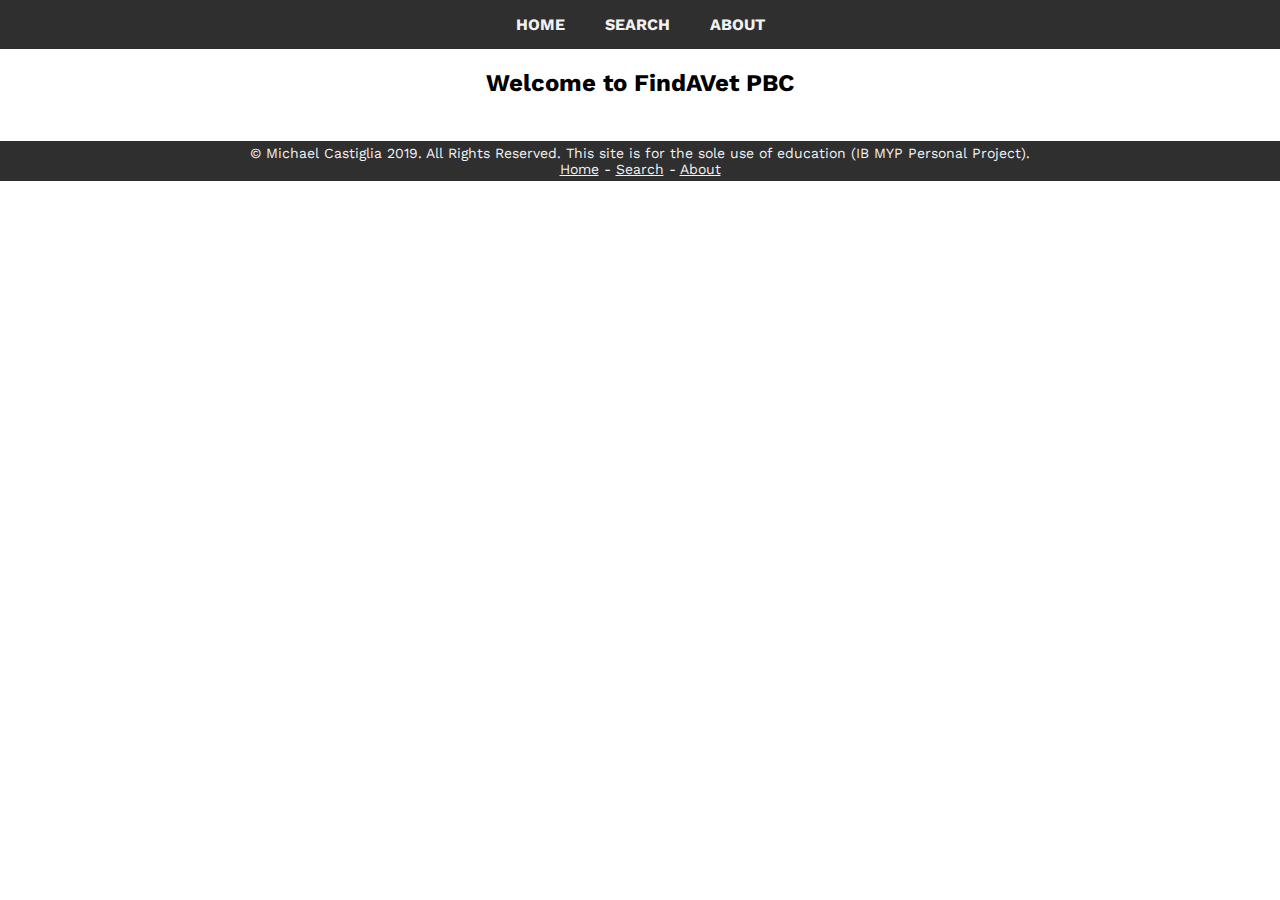
<file: index.html>
<!DOCTYPE html>
<html>
    <head>
        <title>Home | FindAVet PBC</title>
        <!--Sets Meta Tags for SEO (later)-->
        <meta charset="UTF-8">
        <meta name="description" content="FindAVet PBC">
        <meta name="keywords" content="Vet, Find, Palm Beach, County, Palm Beach County, Find a Vet, Find a Vet Palm Beach County, Find a Vet PBC, PBC">
        <meta name="author" content="Michael Castiglia">
        <!--Makes it look good on all devices (everything scales to the width of the screen-->
        <meta name="viewport" content="width=device-width, initial-scale=1.0">
        <!--Sets Stylesheet-->
        <link rel="stylesheet" type="text/css" href="css/main.css">
    </head>
    <body>
        <header>
            <div class="menu"> <!--Makes it easily styleable-->
                <!--Also clickable, can discard checkbox and make menu with this-->
                <label for="menu">
                    <!--For the buttons-->
                    <span></span>
                    <span></span>
                    <span></span>
                </label>
            </div>
            <input type="checkbox" id="menu"> <!--Hamburger menu button for mobile (used only for css)-->
            <nav>
                <!--Actual Links for Navigation-->
                <a href="#">Home</a> <!--Makes Navigation Faster to Same Page-->
                <a href="search.html">Search</a>
                <a href="about.html">About</a>
            </nav>
        </header>
        <article>
            <h2>Welcome to FindAVet PBC</h2> <!--Welcome header tag-->
        </article>
        <footer>
            <p class="footerp">
                © Michael Castiglia 2019. All Rights Reserved. This site is for the sole use of education (IB MYP Personal Project). <!--Copyright Information-->
            </br>
                <a href="#">Home</a> - <a href="search.html">Search</a> - <a href="about.html">About</a> <!--Links for Footer (In Case Something Breaks in Header)-->
                <!--Makes Navigation Faster to Same Page-->
            </p>
        </footer>
    </body>
</html>
</file>
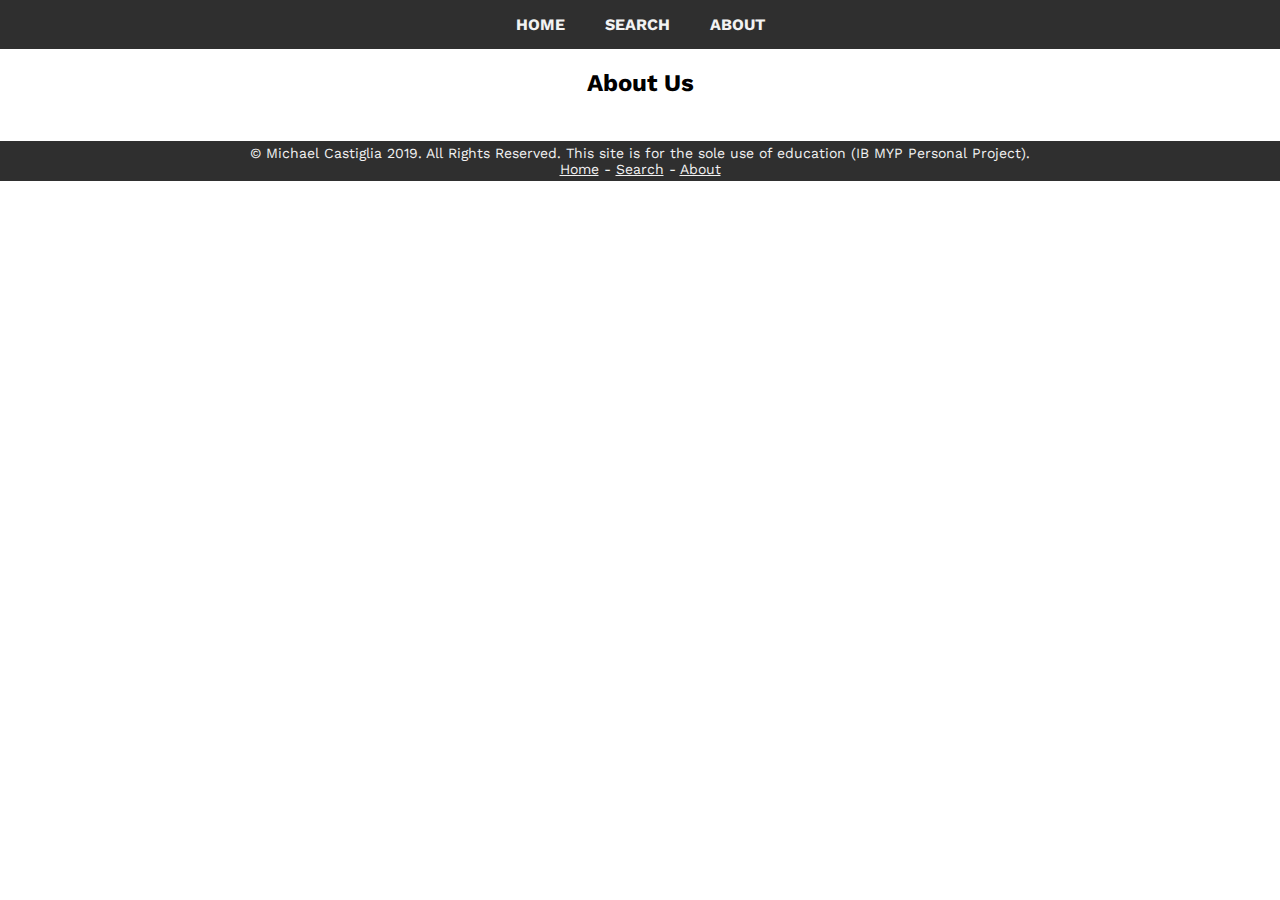
<file: about.html>
<!DOCTYPE html>
<html>
    <head>
        <title>About | FindAVet PBC</title>
        <!--Sets Meta Tags for SEO (later)-->
        <meta charset="UTF-8">
        <meta name="description" content="FindAVet PBC">
        <meta name="keywords" content="Vet, Find, Palm Beach, County, Palm Beach County, Find a Vet, Find a Vet Palm Beach County, Find a Vet PBC, PBC">
        <meta name="author" content="Michael Castiglia">
        <!--Makes it look good on all devices (everything scales to the width of the screen-->
        <meta name="viewport" content="width=device-width, initial-scale=1.0">
        <!--Sets Stylesheet-->
        <link rel="stylesheet" type="text/css" href="css/main.css">
    </head>
    <body>
        <header>
            <div class="menu"> <!--Makes it easily styleable-->
                <!--Also clickable, can discard checkbox and make menu with this-->
                <label for="menu">
                    <!--For the buttons-->
                    <span></span>
                    <span></span>
                    <span></span>
                </label>
            </div>
            <input type="checkbox" id="menu"> <!--Hamburger menu button for mobile (used only for css)-->
            <nav>
                <!--Actual Links for Navigation-->
                <a href="index.html">Home</a>
                <a href="search.html">Search</a>
                <a href="#">About</a> <!--Makes Navigation Faster to Same Page-->
            </nav>
        </header>
        <article>
            <h2>About Us</h2> <!--About Us Tag (Main Tag)-->
        </article>
        <footer>
            <p class="footerp">
                © Michael Castiglia 2019. All Rights Reserved. This site is for the sole use of education (IB MYP Personal Project). <!--Copyright Information-->
            </br>
                <a href="index.html">Home</a> - <a href="search.html">Search</a> - <a href="#">About</a> <!--Links for Footer (In Case Something Breaks in Header)-->
                                                                                <!--Makes Navigation Faster to Same Page-->
            </p>
        </footer>
    </body>
</html>
</file>
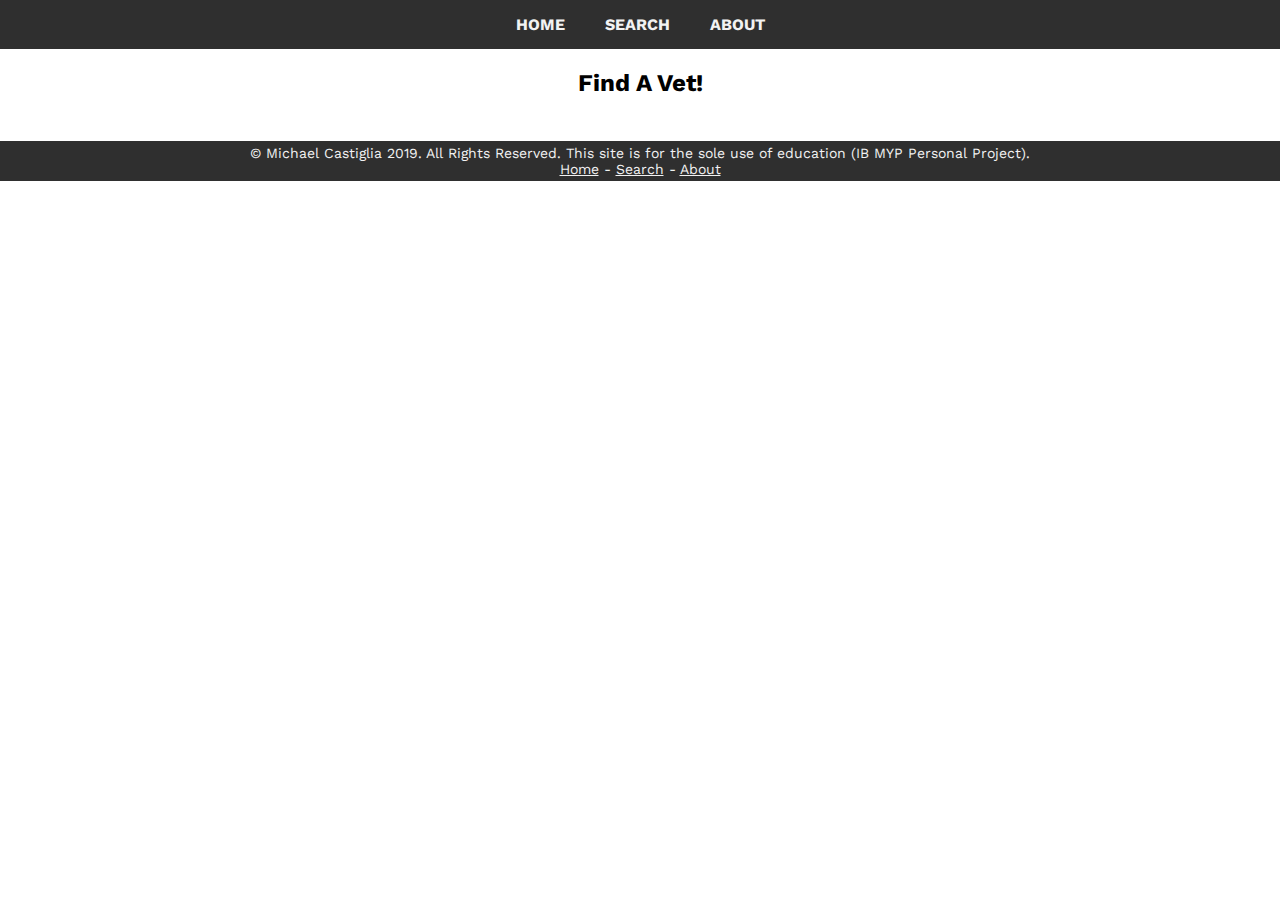
<file: search.html>
<!DOCTYPE html>
<html>
    <head>
        <title>Search | FindAVet PBC</title>
        <!--Sets Meta Tags for SEO (later)-->
        <meta charset="UTF-8">
        <meta name="description" content="FindAVet PBC">
        <meta name="keywords" content="Vet, Find, Palm Beach, County, Palm Beach County, Find a Vet, Find a Vet Palm Beach County, Find a Vet PBC, PBC">
        <meta name="author" content="Michael Castiglia">
        <!--Makes it look good on all devices (everything scales to the width of the screen-->
        <meta name="viewport" content="width=device-width, initial-scale=1.0">
        <!--Sets Stylesheet-->
        <link rel="stylesheet" type="text/css" href="css/main.css">
    </head>
    <body>
        <header>
            <div class="menu"> <!--Makes it easily styleable-->
                <!--Also clickable, can discard checkbox and make menu with this-->
                <label for="menu">
                    <!--For the hamburger menu-->
                    <span></span>
                    <span></span>
                    <span></span>
                </label>
            </div>
            <input type="checkbox" id="menu"> <!--Hamburger menu button for mobile (used only for css)-->
            <nav>
                <!--Actual Links for Navigation-->
                <a href="index.html">Home</a>
                <a href="#">Search</a> <!--Makes Navigation Faster to Same Page-->
                <a href="about.html">About</a>
            </nav>
        </header>
        <article>
            <h2>Find A Vet!</h2> <!--Header Tag for Search Page-->
        </article>
        <footer>
            <p class="footerp">
                © Michael Castiglia 2019. All Rights Reserved. This site is for the sole use of education (IB MYP Personal Project). <!--Copyright Information-->
            </br>
                <a href="index.html">Home</a> - <a href="#">Search</a> - <a href="about.html">About</a> <!--Links for Footer (In Case Something Breaks in Header)-->
                                            <!--Makes Navigation Faster to Same Page-->
            </p>
        </footer>
    </body>
</html>
</file>
<file: css/main.css>
/* CSS Document for Find-A-Vet PBC. For Educational Purposes Only. */

/* Imports Google Fonts Text (Work Sans) with CSS */
@import url('https://fonts.googleapis.com/css?family=Work+Sans&display=swap');

body { 
    /* Reset Margin and Padding to Default for Some Browsers */
    margin: 0px;
    padding: 0px;
    box-sizing: border-box; 
}
nav {
    /* Setting Navigation Color to be in Contrast with Rest of Page */
    background-color: rgb(47, 47, 47); /* #2f2f2f */
    display: flex; /* Allows Navigation Bar to Stretch to Fit Links */
    justify-content: center; /* Moves to the center, more asthetically pleasing */
    font-family: 'Work Sans', sans-serif; /* Sets Font for Nav Buttons */
}
nav a {
    /* Setting Color (Contrast with Navbar) and Removing Bar from Links */
    color: #f2f2f2; /* Slightly Offwhite */
    text-align: center; /* Centers text in padded space */
    text-decoration: none; /* Removes Bar */
    text-transform: uppercase; /* Makes it more appealing for navbar */
    padding: 15px 20px; /* Seperates the links from each other */
    font-weight: bold; /* Bolds the Text to make it more appealing */
}
nav a:hover {
    /* What happens when you hover over the link */
    /* So that you know when you are hovering over the link better */
    background-color: #f2f2f2; /* Slightly Offwhite */
    color: rgb(47, 47, 47); /* #2f2f2f */
}
#menu {
    /* What happens to the checkbox */
    display: none; /* Makes the checkbox dissapear */
}
.menu {
    /* Menu button */
    background-color: rgb(47, 47, 47); /* Makes the label background match nav area */
    border-bottom: 2px solid #f2f2f2; /* A border to seperate the menu button and the nav links */
    color: #f2f2f2; /* Makes the text color the same */
    padding: 10px; /* Makes it more vusually appealing */
    display: flex; /* Makes it easily manuverable */
    justify-content: flex-start; /* Makes sure the button is on the left side of the screen */
}
.menu label {
    /* Makes button in label */
    background-color: rgb(47, 47, 47); /* Makes sure the color of the button is the same as the background */
    /* Makes the width and height the same (square) */
    width: 40px;
    height: 40px;
    color: #f2f2f2; /* Makes the text able to be seen */
    cursor: pointer; /* Makes it seem like a link */
    display: flex; /* Makes it esier to style */
    flex-direction: column; /* Makes the hamburgers appear in a column */
    /* Puts everything inside label in center */
    justify-content: center;
    align-items: center;
}
.menu label span {
    /* Makes a part of the hamburger menu */
    background-color: #f2f2f2; /* Sets the color for the hamburger menu button */
    height: 3px; /* Sets the height for the item */
    width: 100%;
    margin: 5px 0px; /* Makes the rest of the buttons */
}
.menu {
    display: none; /* Makes the menu dissapear in desktop mode */ 
}
@media screen and (max-width: 850px) {
    /* What happens (mostly on mobile devices) when screen is 850 pixels or smaller (width) */
    /* Makes dropdown menu */
    nav {
        flex-direction: column; /* Makes the links display vertically */
        transform: scale(1,0); /* makes the links invisible by default (not checked), used for transitions */
        transform-origin: top;
        transition: transform 400ms ease-in-out;/* Transition for navbar */
    }
    #menu:checked + nav{
        /* What happens to the nav when the button is checked in mobile view */
        transform: scale(1,1); /* Makes the links appear */
    }
    .menu {
        display: flex; /* Makes the menu appear */
    }
    nav a {
        opacity: 0; /* Used for transition to stop links from compressing */
        transition: opacity 150ms ease-in-out; /* Transition for links to stop them from looking compressed when opening */
    }
    #menu:checked + nav a {
        opacity: 1; /* Used in conjunction with nav a for transitions */
        transition: opacity 250ms ease-in-out 250ms; /* Transition for links to stop them from looking compressed when closing */
    }
}
article p {
    /* Main text content */
    margin: 10px; /* Makes the text not directly on the sides of the screen or other paragraphs **for the paragraphs** */
}
.footerp {
    text-align: center; /* Alligns the text at the center of the page */
    font-size: 14px; /* Sets the font size that is used in the footer, Only small enough to be seen */
    background-color: rgb(47, 47, 47); /* Sets background color of footer to be the same as nav */
    color: #f2f2f2; /* Because of background color, allows text in footer to be seen and match with nav */
    padding: 4px; /* Makes background color for footer not extend above footer */
}
footer .footerp a {
    color: #f2f2f2; /* Sets color of footer links to match rest of footer */
}
footer {
    font-family: 'Work Sans', sans-serif; /* Sets font type for entire footer */
    padding-top: 10px; /* Spaces Footer from Content */
}
article {
    font-family: 'Work Sans', sans-serif; /* Sets font type for entire content section */
    text-align: center; /* Allows text to move to the center of the screen */
}
.header {
    text-align: center; /* Centers Headers */
}
article p {
    font-size: 14px; /* Sets Font Size */
}
form {
    padding-bottom: 5px; /* Adds space below search form */
}
.formt { /* Styles Form Text */
    font-size: 16px; /* Sets Font Size */
    border-radius: 10px; /* Rounded Corners */
    background: #fff; /* White background color */
    border-color: gray; /* Gray border */
}
.formt { /* Styles Form Button */
    font-size: 16px; /* Sets Font Size */
    border-radius: 10px; /* Rounded Corners */
    background: #fff; /* White background color */
    border-color: gray; /* Gray border */
}
.searchtable {
	border-collapse: collapse; /* Sets Border to he 1 line */
	margin-left:auto; /* Automatically sets the left margin */
    margin-right:auto; /* Automatically sets the left margin */
	text-align: center; /* Sets text to align to the center of the screen */
}
table, th, td {
	border: 1px solid black; /* Sets border around each cell */
}
</file>
